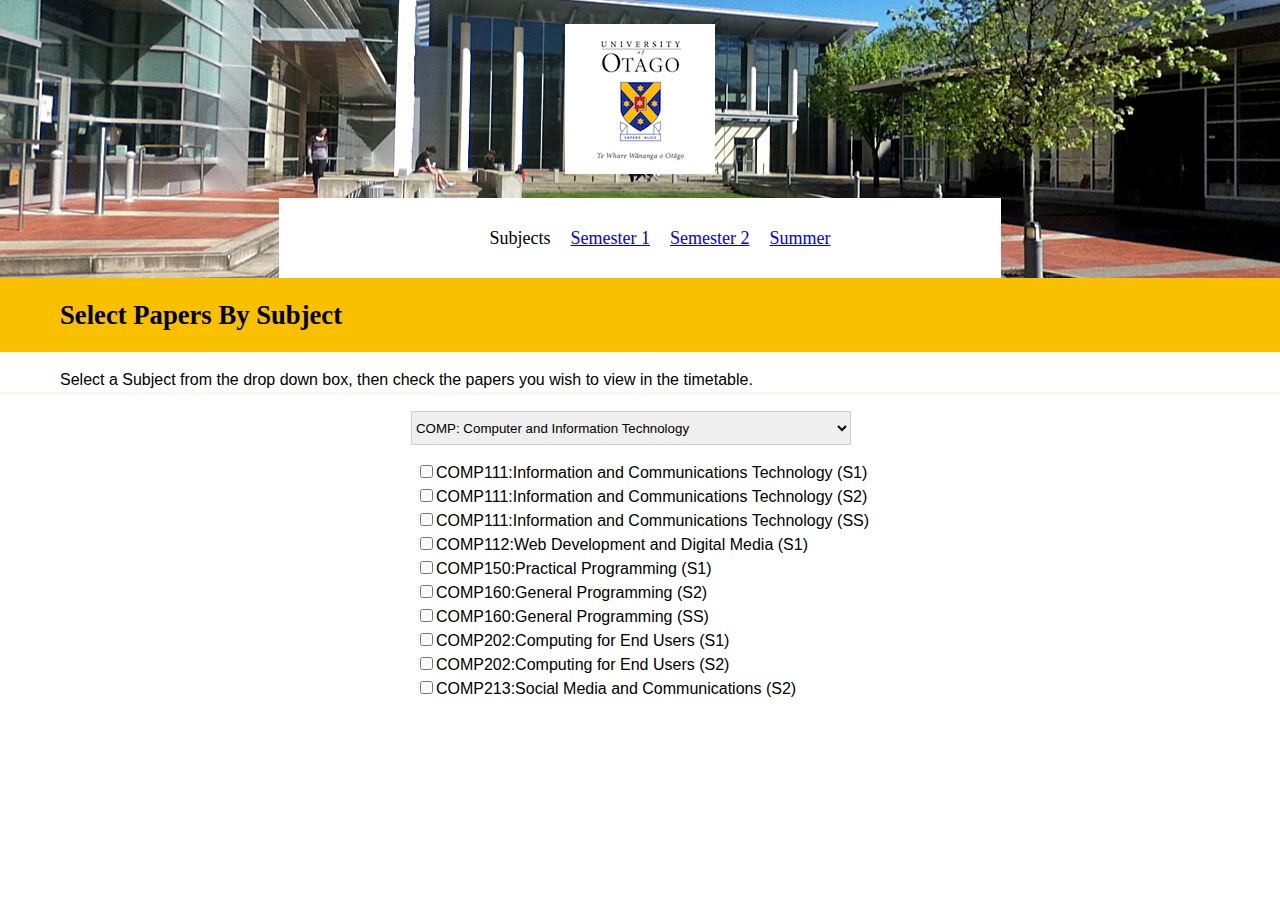
<file: index.html>
<!DOCTYPE html>

<html lang="en">
    <head>
        <meta charset="utf-8">
        <title>Calendar</title>
        <link rel="stylesheet" href="style.css">
        <script src="cookie.js"></script>
        <script src="redirect.js"></script>
    </head>
    
    <body>
        <p>This page should redirect you to either:</p>
        <ul>
            <li> <a href="subjects.html">subjects.html</a>, if you have not selected any papers
            <li> <a href="summer.html">summer.html</a>, if the month is December, January, or February
            <li> <a href="semsester1.html">semester1.html</a>, if it is March, April, May, or June
            <li> <a href="semsester1.html">semester2.html</a>, otherwise
        </ul>
        <p>If not, please select one of the links above as appropriate.</a>
    </body>
</html>
</file>
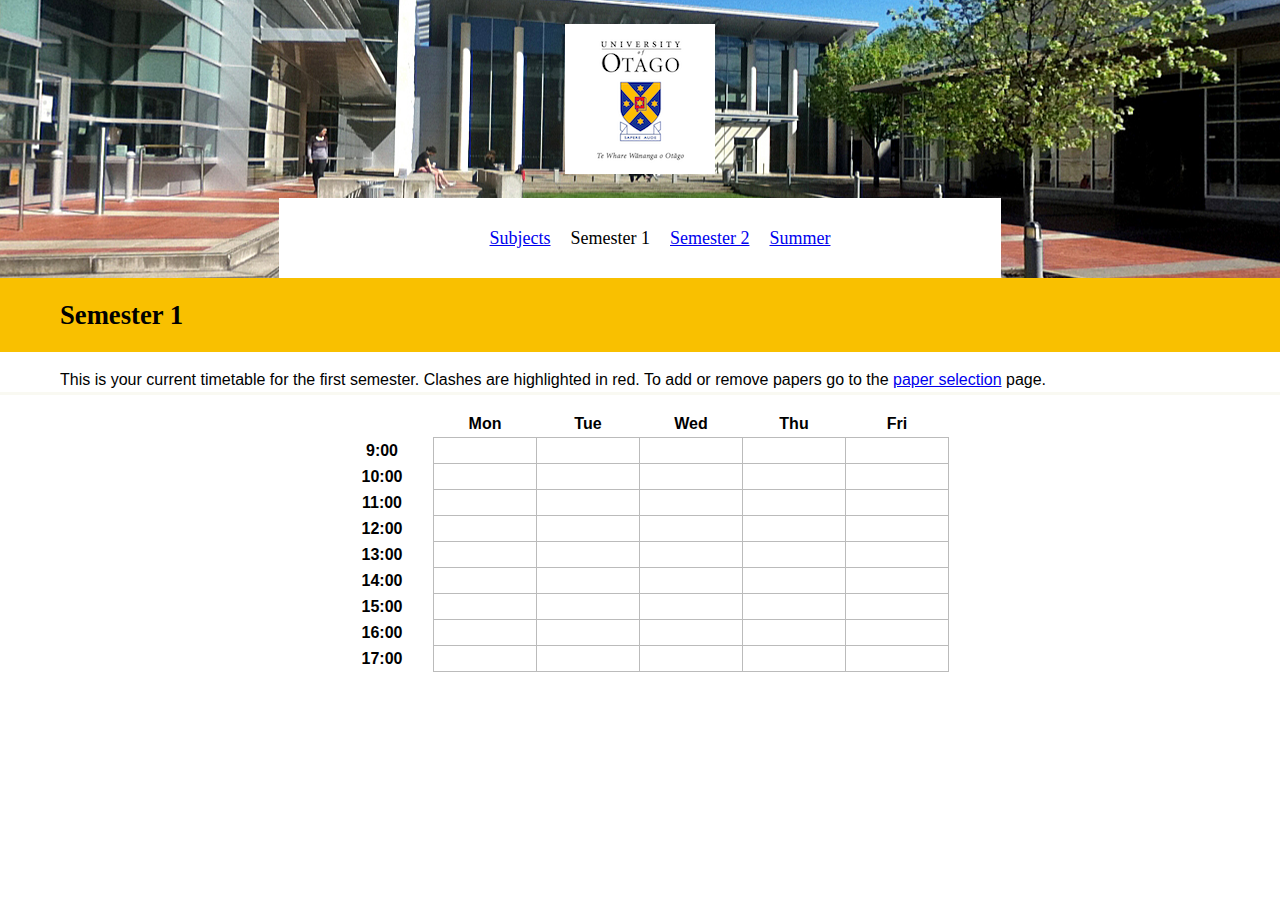
<file: semester1.html>
<!DOCTYPE html>
<html lang="en">
    <head>
        <meta charset="utf-8">
        <title>Semester 1</title>
        <link rel="stylesheet" href="style.css">
        <script src="jquery-1.11.1.min.js"></script>
        <script src="cookie.js"></script>
        <script src="timetable.js"></script>
    </head>
    
    <body>
    <section>
        <header>
            <h1></h1>
                    <nav>
            <ul>
                <li> <a href="subjects.html">Subjects</a>
                <li> Semester 1
                <li> <a href="semester2.html">Semester 2</a>
                <li> <a href="summer.html">Summer</a>
            </ul>
        </nav>
        </header>
    </section>
        
        <div id="main">
            <div id="title"><h2>Semester 1</h2></div>
            
            <p class="content"> This is your current timetable for the first semester. Clashes are highlighted in red. To add or remove papers go to the <a href="subjects.html">paper selection</a> page.</p>
            <div class="table">
            <table>
                <tr> <th></th> <th>Mon</th> <th>Tue</th> <th>Wed</th> <th>Thu</th> <th>Fri</th></tr> 
                <tr> <th>9:00</th> <td></td> <td></td> <td></td> <td></td> <td></td></tr>
                <tr> <th>10:00</th> <td></td> <td></td> <td></td> <td></td> <td></td></tr>
                <tr> <th>11:00</th> <td></td> <td></td> <td></td> <td></td> <td></td></tr>
                <tr> <th>12:00</th> <td></td> <td></td> <td></td> <td></td> <td></td></tr>
                <tr> <th>13:00</th> <td></td> <td></td> <td></td> <td></td> <td></td></tr>
                <tr> <th>14:00</th> <td></td> <td></td> <td></td> <td></td> <td></td></tr>
                <tr> <th>15:00</th> <td></td> <td></td> <td></td> <td></td> <td></td></tr>
                <tr> <th>16:00</th> <td></td> <td></td> <td></td> <td></td> <td></td></tr>
                <tr> <th>17:00</th> <td></td> <td></td> <td></td> <td></td> <td></td></tr>
            </table>
            </div>
        </div>

    </body>
</html>
</file>
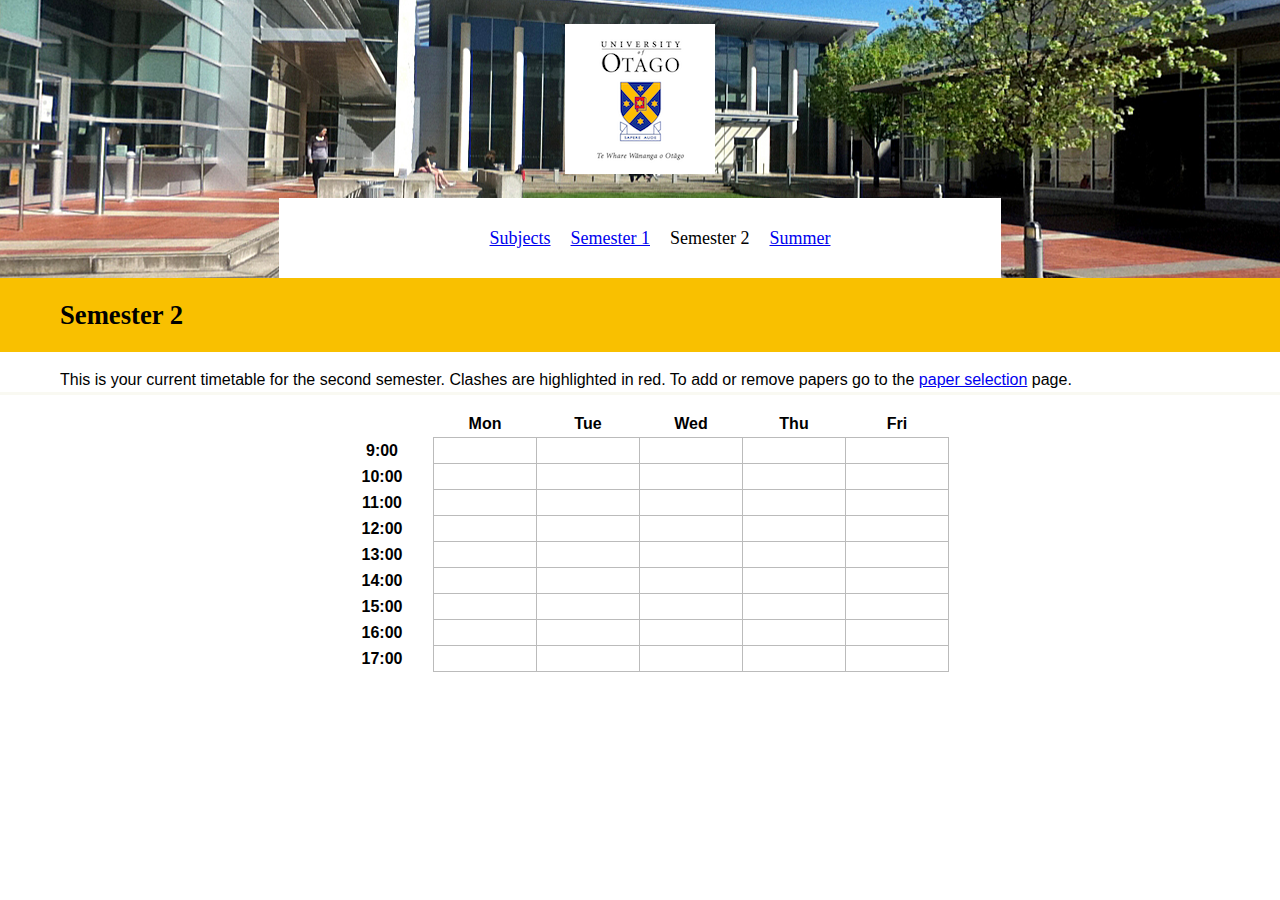
<file: semester2.html>
<!DOCTYPE html>
<html lang="en">
    <head>
        <meta charset="utf-8">
        <title>Semester 2</title>
        <link rel="stylesheet" href="style.css">
        <script src="jquery-1.11.1.min.js"></script>
        <script src="cookie.js"></script>
        <script src="timetable.js"></script>
    </head>
    
    <body>
    <section>
        <header>
            <h1></h1>
        <nav>
            <ul>
                <li> <a href="subjects.html">Subjects</a>
                <li> <a href="semester1.html">Semester 1</a>
                <li> Semester 2
                <li> <a href="summer.html">Summer</a>
            </ul>
        </nav>
    </header>
    </section>
        <div id = "main">
            <div id="title"><h2>Semester 2</h2></div>
            
            <p class="content"> This is your current timetable for the second semester. Clashes are highlighted in red. To add or remove papers go to the <a href="subjects.html">paper selection</a> page.</p>
            <div class="table">
            <table>
                <tr> <th></th> <th>Mon</th> <th>Tue</th> <th>Wed</th> <th>Thu</th> <th>Fri</th></tr> 
                <tr> <th>9:00</th> <td></td> <td></td> <td></td> <td></td> <td></td></tr>
                <tr> <th>10:00</th> <td></td> <td></td> <td></td> <td></td> <td></td></tr>
                <tr> <th>11:00</th> <td></td> <td></td> <td></td> <td></td> <td></td></tr>
                <tr> <th>12:00</th> <td></td> <td></td> <td></td> <td></td> <td></td></tr>
                <tr> <th>13:00</th> <td></td> <td></td> <td></td> <td></td> <td></td></tr>
                <tr> <th>14:00</th> <td></td> <td></td> <td></td> <td></td> <td></td></tr>
                <tr> <th>15:00</th> <td></td> <td></td> <td></td> <td></td> <td></td></tr>
                <tr> <th>16:00</th> <td></td> <td></td> <td></td> <td></td> <td></td></tr>
                <tr> <th>17:00</th> <td></td> <td></td> <td></td> <td></td> <td></td></tr>
            </table>
            </div>
        </div>

    </body>
</html>
</file>
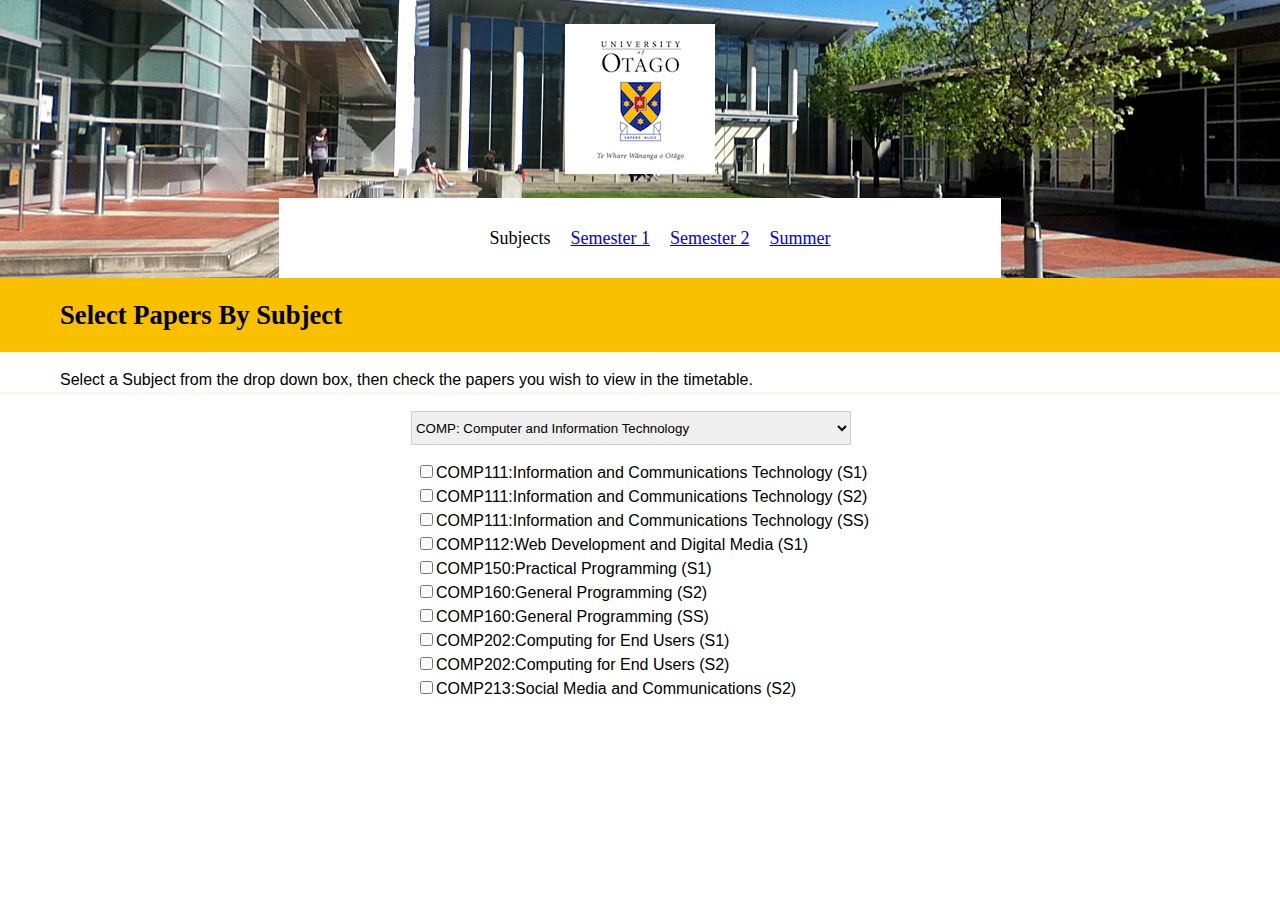
<file: subjects.html>
<!DOCTYPE html>
<html lang="en">
    <head>
        <meta charset="utf-8">
        <title>Select Subjects</title>
        <link rel="stylesheet" href="style.css">
        <script src="jquery-1.11.1.min.js"></script>
        <script src="cookie.js"></script>
        <script src="subjects.js"></script>
    </head>
    
    <body>
        <section>
        <header>
            <h1></h1>
                    <nav>
            <ul>
                <li> Subjects
                <li> <a href="semester1.html">Semester 1</a>
                <li> <a href="semester2.html">Semester 2</a>
                <li> <a href="summer.html">Summer</a>
            </ul>
        </nav>
        </header>
    </section>
        

        
        <div id="main">
        
            <div id="title"><h2>Select Papers By Subject</h2></div>
            
            <p class="content">Select a Subject from the drop down box, then check the papers you wish to view in the timetable.</p>
            
            <form>
                <select id="subjects"></select>
                <ul id="papers">
                </ul>
            </form>
        
        </div>

    </body>
</html>
</file>
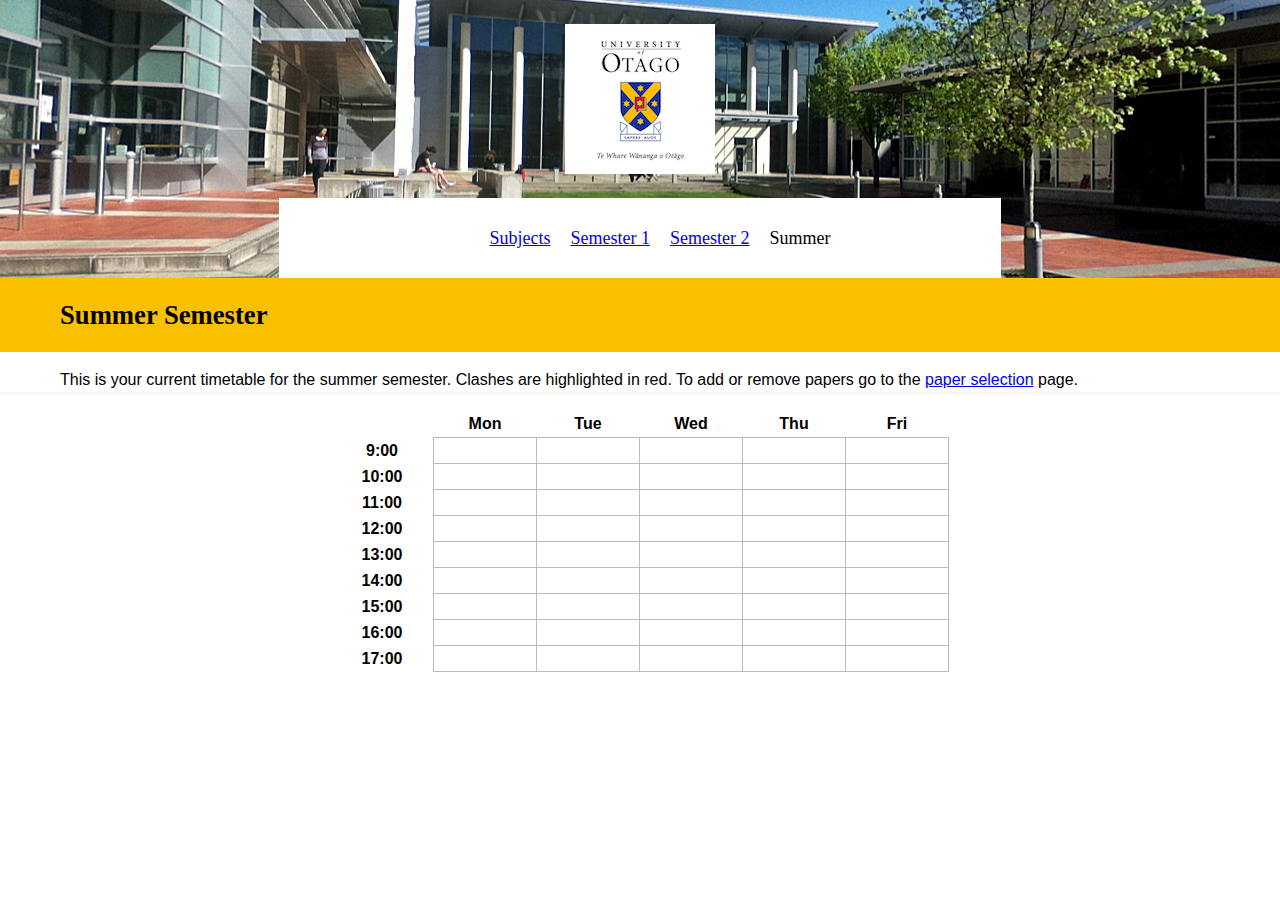
<file: summer.html>
<!DOCTYPE html>
<html lang="en">
    <head>
        <meta charset="utf-8">
        <title>Summer Semester</title>
        <link rel="stylesheet" href="style.css">
        <script src="jquery-1.11.1.min.js"></script>
        <script src="cookie.js"></script>
        <script src="timetable.js"></script>
    </head>
    
    <body>
        <section>
            <header>
            <h1></h1>
        <nav>
            <ul>
                <li> <a href="subjects.html">Subjects</a>
                <li> <a href="semester1.html">Semester 1</a>
                <li> <a href="semester2.html">Semester 2</a>
                <li> Summer
            </ul>
        </nav>
    </header>
        </section>
        <div id = "main">
           <div id="title">
            <h2>Summer Semester</h2>
            </div>
            <p class="content"> This is your current timetable for the summer semester. Clashes are highlighted in red. To add or remove papers go to the <a href="subjects.html">paper selection</a> page.</p>
            <div class="table">
            <table>
                <tr> <th></th> <th>Mon</th> <th>Tue</th> <th>Wed</th> <th>Thu</th> <th>Fri</th></tr> 
                <tr> <th>9:00</th> <td></td> <td></td> <td></td> <td></td> <td></td></tr>
                <tr> <th>10:00</th> <td></td> <td></td> <td></td> <td></td> <td></td></tr>
                <tr> <th>11:00</th> <td></td> <td></td> <td></td> <td></td> <td></td></tr>
                <tr> <th>12:00</th> <td></td> <td></td> <td></td> <td></td> <td></td></tr>
                <tr> <th>13:00</th> <td></td> <td></td> <td></td> <td></td> <td></td></tr>
                <tr> <th>14:00</th> <td></td> <td></td> <td></td> <td></td> <td></td></tr>
                <tr> <th>15:00</th> <td></td> <td></td> <td></td> <td></td> <td></td></tr>
                <tr> <th>16:00</th> <td></td> <td></td> <td></td> <td></td> <td></td></tr>
                <tr> <th>17:00</th> <td></td> <td></td> <td></td> <td></td> <td></td></tr>
            </table>
            </div>
        </div>

    </body>
</html>
</file>
<file: style.css>
body{
	background-color:#FFFFFF;
	font-size: 18px;
	font-weight: lighter;
	font-family: raleway;
	line-height: 24px;
	padding: 0;
	margin: 0;
}

section{
	text-align: center;
  background-color: #0E294F;
	background-image: url(otagocampus.png);
  background-size: 1346px 381px;
	background-repeat: no-repeat;
	background-position: center;
}
h1 {
	  width: 150px;
	  height: 150px;
	  background-image: url(otagologo.png);
	display: block;
    margin-left: auto;
    margin-right: auto 
}
#title{
	background-color: #f9c000;
	
}
h2 {
	  margin: 0;
	  padding-top:  25px;
	  padding-bottom: 25px;
	  padding-left: 60px;
    font-size: 20pt;
	font-family: raleway;
	  text-align: left;
	  color: black;
}

header {
    width: 722px;
    text-align: center;
    display: inline-block;
}

#main{
	font-size: 16px;
	font-weight:lighter;
	font-family: Helvetica;
	text-align: center;
	width: 100%;
}

nav{
	background-color: white;
	padding-bottom: 10px;
	padding-top: 10px;
}

nav ul{
	list-style-type: none;
	text-align: center;
}

nav ul li{
	display: inline-block;
	padding: 0 10px;
	
}

nav li {
    list-style-type: none; 
}

.content{
	  text-align: left;
	  padding-left: 60px;
	  border-bottom: 3px solid #F9F9F2; 
}

form{
	display: inline-block;
	text-align: left;
	
	
}


#main form ul {
    padding-left: 5px;
}

#main form li {
    list-style-type: none;
}
select{
   width: 440px;
   height: 34px;
   border: 1px solid #ccc;
}

.table{
	display: inline-block;
}
table {
    border-collapse: collapse;
}

td, th {
    vertical-align: middle;
    width: 100px;
}

td {
    border: 1px solid #BBBBBB;
}
</file>
